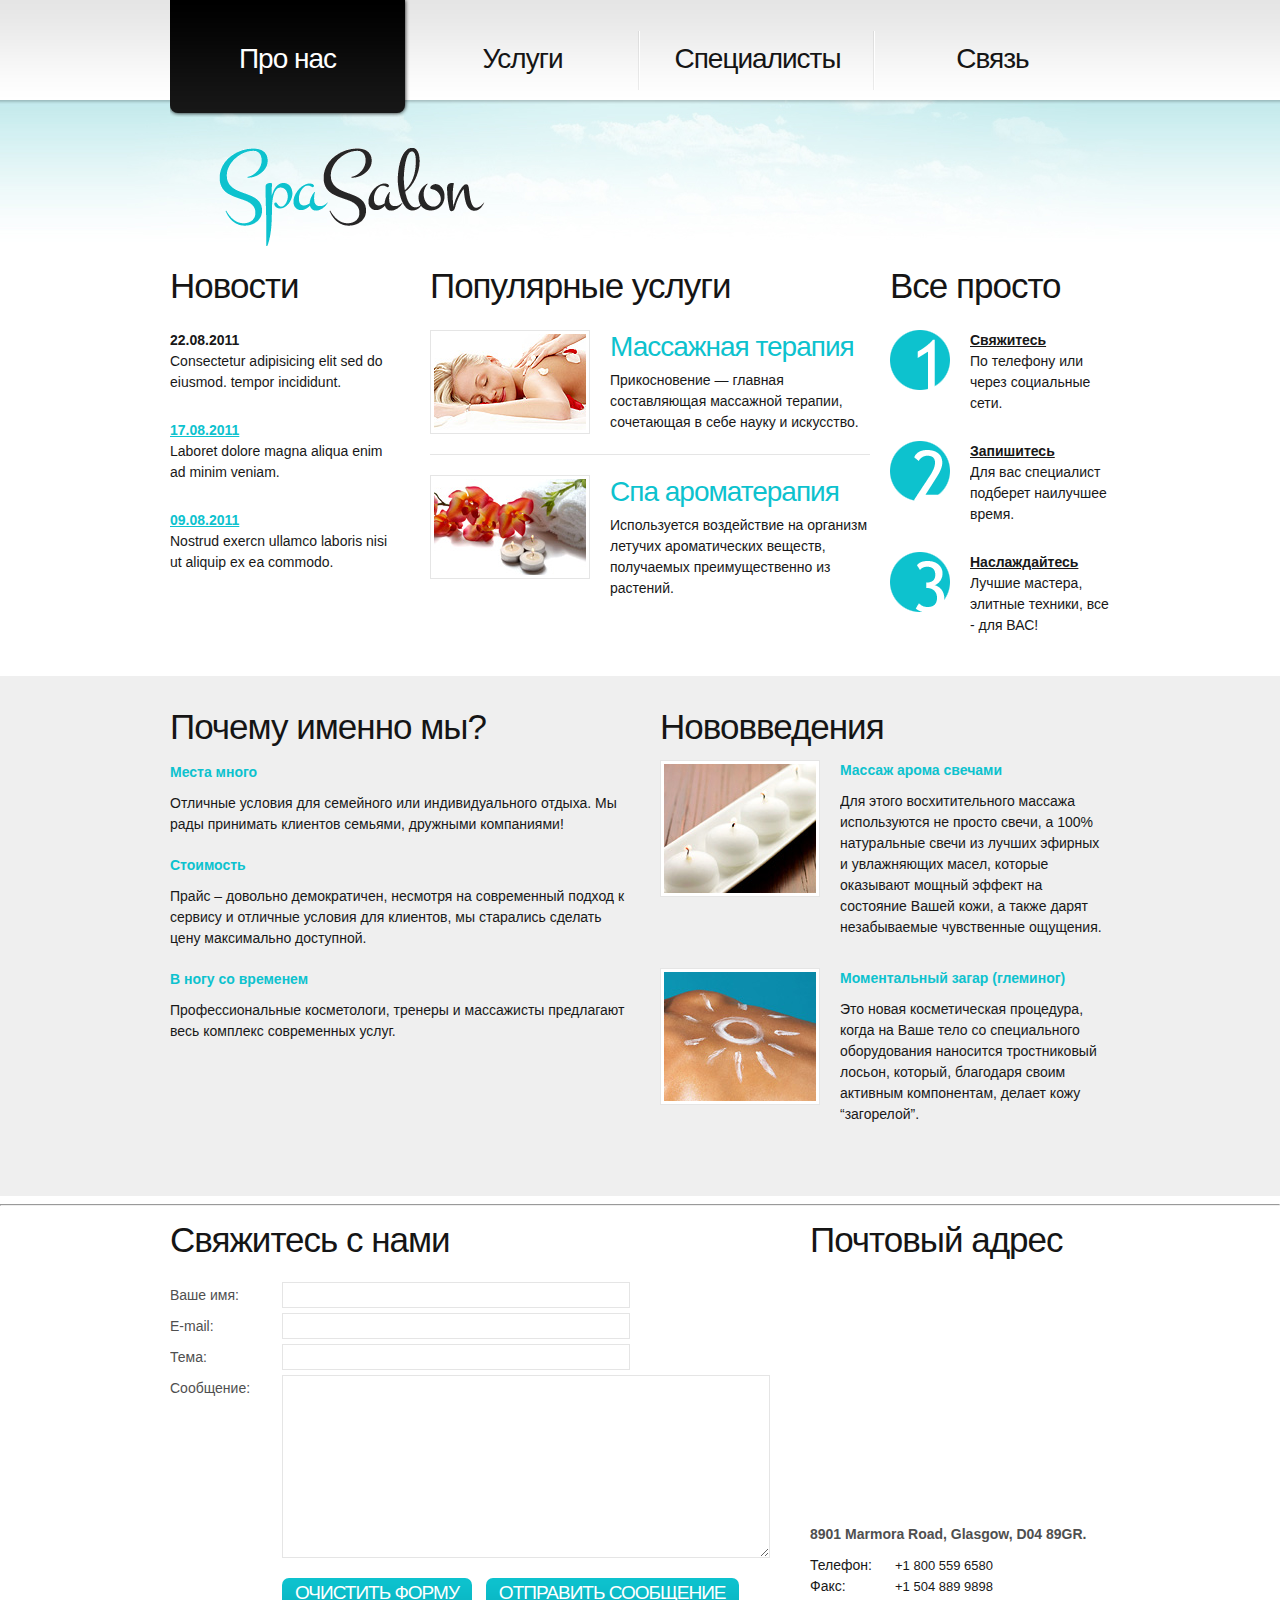
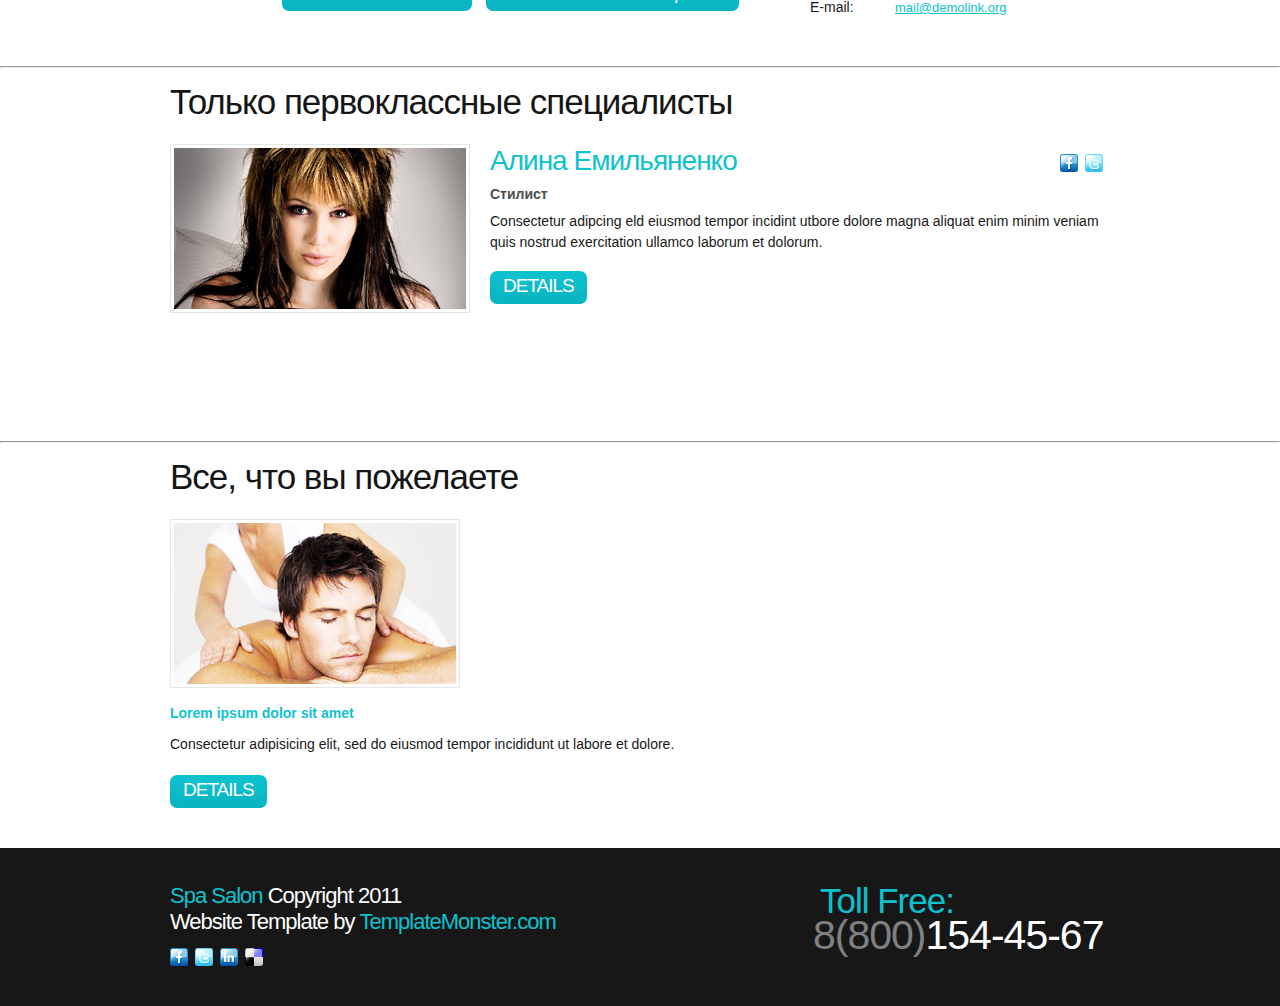
<file: Примеры/site/index.html>
<!DOCTYPE html>
<html lang="ru">

<head>
    <title></title>
    <meta charset="utf-8">
    <link rel="stylesheet" href="css/reset.css" type="text/css" media="screen">
    <link rel="stylesheet" href="css/style.css" type="text/css" media="screen">
    <link rel="stylesheet" href="css/grid.css" type="text/css" media="screen">
    <link href="https://fonts.googleapis.com/css?family=Playfair+Display" rel="stylesheet">
    <script src="js/jquery-1.6.2.min.js" type="text/javascript"></script>
    <script src="js/FF-cash.js" type="text/javascript"></script>
    <!--[if lt IE 7]>
		<div style=' clear: both; text-align:center; position: relative;'>
			<a href="http://www.microsoft.com/windows/internet-explorer/default.aspx?ocid=ie6_countdown_bannercode"><img src="http://storage.ie6countdown.com/assets/100/images/banners/warning_bar_0000_us.jpg" border="0"  alt="" /></a>
		</div>
	<![endif]-->
    <!--[if lt IE 9]>
   		<script type="text/javascript" src="js/html5.js"></script>
		<link rel="stylesheet" href="css/ie.css" type="text/css" media="screen">
	<![endif]-->
</head>

<body>
    <div id="page1" class="bg">
        <!-- header -->
        <header>
            <div class="menu-row">
                <div class="main">
                    <div class="container_12">
                        <div class="wrapper">
                            <div class="grid_12">
                                <nav class="wrapper">
                                    <ul class="menu">
                                        <li><a class="active" href="#1">Про нас</a></li>
                                        <li><a href="therapies.html">Услуги</a></li>
                                        <li><a href="staff.html">Специалисты</a></li>
                                        <li class="last-item"><a href="contacts.html">Связь</a></li>
                                    </ul>
                                </nav>
                                <h1><span>SpaSalon</span></h1>
                            </div>
                        </div>
                    </div>
                    <div class="ic">More <a href="http://www.templatemonster.com/">Website Templates</a> @ TemplateMonster.com - August29th 2011!</div>
                </div>
            </div>
        </header>

        <!-- content -->
        <section id="content">
            <div class="main">
                <div class="container_12">
                    <div class="wrapper">
                        <article class="grid_3">
                            <h3>Новости</h3>
                            <time class="tdate-1" datetime="2011-08-22">22.08.2011</time>
                            <p class="indent-bot2">Consectetur adipisicing elit sed do eiusmod. tempor incididunt.</p>
                            <time class="tdate-1" datetime="2011-08-17"><a href="#">17.08.2011</a></time>
                            <p class="indent-bot2">Laboret dolore magna aliqua enim ad minim veniam.</p>
                            <time class="tdate-1" datetime="2011-08-09"><a href="#">09.08.2011</a></time>
                            Nostrud exercn ullamco laboris nisi ut aliquip ex ea commodo.
                        </article>
                        <article class="grid_6">
                            <div class="indent-left">
                                <h3>Популярные услуги</h3>
                                <div class="wrapper border-bot indent-bot">
                                    <figure class="img-indent border">
                                        <a href="#"><img src="images/page1-img1.jpg" alt="" /></a>
                                    </figure>
                                    <div class="extra-wrap">
                                        <h4>Массажная терапия</h4> Прикосновение — главная составляющая массажной терапии, сочетающая в себе науку и искусство.
                                    </div>
                                </div>
                                <div class="wrapper">
                                    <figure class="img-indent border">
                                        <a href="#"><img src="images/page1-img2.jpg" alt="" /></a>
                                    </figure>
                                    <div class="extra-wrap">
                                        <h4>Спа ароматерапия</h4> Используется воздействие на организм летучих ароматических веществ, получаемых преимущественно из растений.
                                    </div>
                                </div>
                            </div>
                        </article>
                        <article class="grid_3">
                            <h3>Все просто</h3>
                            <div class="wrapper indent-bot2">
                                <div class="numb first">1</div>
                                <div class="extra-wrap">
                                    <strong class="text-1"><a href="staff.html">Свяжитесь</a></strong> По телефону или через социальные сети.
                                </div>
                            </div>
                            <div class="wrapper indent-bot2">
                                <div class="numb second">2</div>
                                <div class="extra-wrap">
                                    <strong class="text-1"><a href="staff.html">Запишитесь</a></strong> Для вас специалист подберет наилучшее время.
                                </div>
                            </div>
                            <div class="wrapper">
                                <div class="numb third">3</div>
                                <div class="extra-wrap">
                                    <strong class="text-1"><a href="Наслаждайтесь">Наслаждайтесь</a></strong> Лучшие мастера, элитные техники, все - для ВАС!
                                </div>
                            </div>
                        </article>
                    </div>
                </div>
            </div>
        </section>


        <!-- aside -->
        <aside>
            <div class="main">
                <div class="container_12">
                    <div class="wrapper">
                        <article class="grid_6">
                            <h3 class="p1">Почему именно мы?</h3>
                            <h6 class="prev-indent-bot"><a class="link" href="#">Места много</a></h6>
                            <p class="indent-bot">Отличные условия для семейного или индивидуального отдыха. Мы рады принимать клиентов семьями, дружными компаниями! </p>
                            <h6 class="prev-indent-bot"><a class="link" href="#">Стоимость</a></h6>
                            <p class="indent-bot"> Прайс – довольно демократичен, несмотря на современный подход к сервису и отличные условия для клиентов, мы старались сделать цену максимально доступной.</p>
                            <h6 class="prev-indent-bot"><a class="link" href="#">В ногу со временем</a></h6>
                            <p class="indent-bot">Профессиональные косметологи, тренеры и массажисты предлагают весь комплекс современных услуг.</p>

                        </article>
                        <article class="grid_6">
                            <div class="indent-left2">
                                <h3 class="prev-indent-bot2">Нововведения</h3>
                                <div class="wrapper p3">
                                    <figure class="img-indent border">
                                        <a href="#"><img src="images/page2-img2.jpg" alt="" /></a>
                                    </figure>
                                    <div class="extra-wrap">
                                        <h6 class="prev-indent-bot"><a class="link" href="#">Массаж арома свечами</a></h6>Для этого восхитительного массажа используются не просто свечи, а 100% натуральные свечи из лучших эфирных и увлажняющих масел, которые оказывают мощный эффект на состояние Вашей кожи, а также дарят незабываемые чувственные ощущения.
                                    </div>
                                </div>
                                <div class="wrapper">
                                    <figure class="img-indent border">
                                        <a href="#"><img src="images/page2-img3.jpg" alt="" /></a>
                                    </figure>
                                    <div class="extra-wrap">
                                        <h6 class="prev-indent-bot"><a class="link" href="#">Моментальный загар (глеминог)</a></h6>
                                        <p class="indent-bot">Это новая косметическая процедура, когда на Ваше тело со специального оборудования наносится тростниковый лосьон, который, благодаря своим активным компонентам, делает кожу “загорелой”.</p>

                                    </div>
                                </div>
                            </div>
                        </article>
                    </div>
                </div>
            </div>
        </aside>

        <hr>
        <section id="content">
            <div class="main">
                <div class="container_12">
                    <div class="wrapper">
                        <article class="grid_8">
                            <h3 class="p2">Свяжитесь с нами</h3>
                            <form id="contact-form" method="post" enctype="multipart/form-data">
                                <fieldset>
                                    <label><span class="text-form">Ваше имя:</span>
                                        <input name="p1" type="text" />
                                    </label>
                                    <label><span class="text-form">E-mail:</span>
                                        <input name="p2" type="text" />
                                    </label>
                                    <label><span class="text-form">Тема:</span>
                                        <input name="p3" type="text" />
                                    </label>
                                    <div class="wrapper">
                                        <div class="text-form">Сообщение:</div>
                                        <div class="extra-wrap">
                                            <textarea></textarea>
                                            <div class="clear"></div>
                                            <div class="buttons">
                                                <a class="button" href="#" onClick="document.getElementById('contact-form').reset()">Очистить форму</a>
                                                <a class="button" href="#" onClick="document.getElementById('contact-form').submit()">Отправить сообщение</a>
                                            </div>
                                        </div>
                                    </div>
                                </fieldset>
                            </form>
                        </article>
                        <article class="grid_4">
                            <h3 class="p2">Почтовый адрес</h3>
                            <figure class="indent-bot">
                                <iframe width="300" height="222" src="http://maps.google.com/maps?f=q&amp;source=s_q&amp;hl=ru&amp;geocode=&amp;q=Brooklyn,+New+York,+NY,+United+States&amp;aq=0&amp;sll=37.0625,-95.677068&amp;sspn=61.282355,146.513672&amp;ie=UTF8&amp;hq=&amp;hnear=Brooklyn,+Kings,+New+York&amp;ll=40.649974,-73.950005&amp;spn=0.01628,0.025663&amp;z=14&amp;iwloc=A&amp;output=embed"></iframe>
                            </figure>
                            <dl>
                                <dt class="prev-indent-bot color-3"><strong>8901 Marmora Road, Glasgow, D04 89GR.</strong></dt>
                                <dd><span>Телефон:</span> +1 800 559 6580</dd>
                                <dd><span>Факс:</span> +1 504 889 9898</dd>
                                <dd><span>E-mail:</span> <a href="#">mail@demolink.org</a></dd>
                            </dl>
                        </article>
                    </div>
                </div>
            </div>
        </section>

        <hr>
        <section id="content">
            <div class="main">
                <div class="container_12">
                    <div class="wrapper p4">
                        <article class="grid_12">
                            <h3 class="p2">Только первоклассные специалисты</h3>
                            <div class="wrapper p4">
                                <figure class="img-indent border"><img src="images/page4-img1.jpg" alt="" /></figure>
                                <div class="extra-wrap">
                                    <div class="wrapper">
                                        <h4 class="fleft">Алина Емильяненко</h4>
                                        <ul class="list-services fright indent-top">
                                            <li>
                                                <a href="#"></a>
                                            </li>
                                            <li>
                                                <a class="item-2" href="#"></a>
                                            </li>
                                        </ul>
                                    </div>
                                    <strong class="text-1 color-3 prev-indent-bot2">Стилист</strong>
                                    <p>Consectetur adipcing eld eiusmod tempor incidint utbore dolore magna aliquat enim minim veniam quis nostrud exercitation ullamco laborum et dolorum.</p>
                                    <a class="button" href="#">Details</a>
                                </div>
                            </div>

                        </article>
                    </div>
                </div>
            </div>
        </section>
        <hr>
        <section id="content">
            <div class="main">
                <div class="container_12">
                    <div class="wrapper">
                        <article class="grid_12">
                            <h3 class="p2">Все, что вы пожелаете</h3>

                            <div class="wrapper p2">
                                <figure class="border fleft"><img src="images/page3-img1.jpg" alt="" /></figure>
                            </div>
                            <h6 class="prev-indent-bot"><a class="link" href="#">Lorem ipsum dolor sit amet</a></h6>
                            <p class="indent-bot">Consectetur adipisicing elit, sed do eiusmod tempor incididunt ut labore et dolore.</p>
                            <a class="button" href="#">Details</a>


                        </article>
                    </div>
                </div>
            </div>
        </section>
    </div>
    <!-- footer -->
    <footer>
        <div class="main">
            <div class="container_12">
                <div class="wrapper">
                    <div class="grid_8">
                        <div class="footer-text">
                            <b><strong>Spa Salon</strong> Copyright 2011</b> Website Template by <a target="_blank" href="http://www.templatemonster.com/">TemplateMonster.com</a>
                        </div>
                        <ul class="list-services">
                            <li>
                                <a class="item-1" href="#"></a>
                            </li>
                            <li>
                                <a class="item-2" href="#"></a>
                            </li>
                            <li>
                                <a class="item-3" href="#"></a>
                            </li>
                            <li>
                                <a class="item-4" href="#"></a>
                            </li>
                        </ul>
                    </div>
                    <div class="grid_4">
                        <div class="support-phone">
                            <strong>Toll Free:</strong>
                            <b>8(800)</b>154-45-67
                        </div>
                    </div>
                </div>
            </div>
        </div>
    </footer>

</body>

</html>
</file>
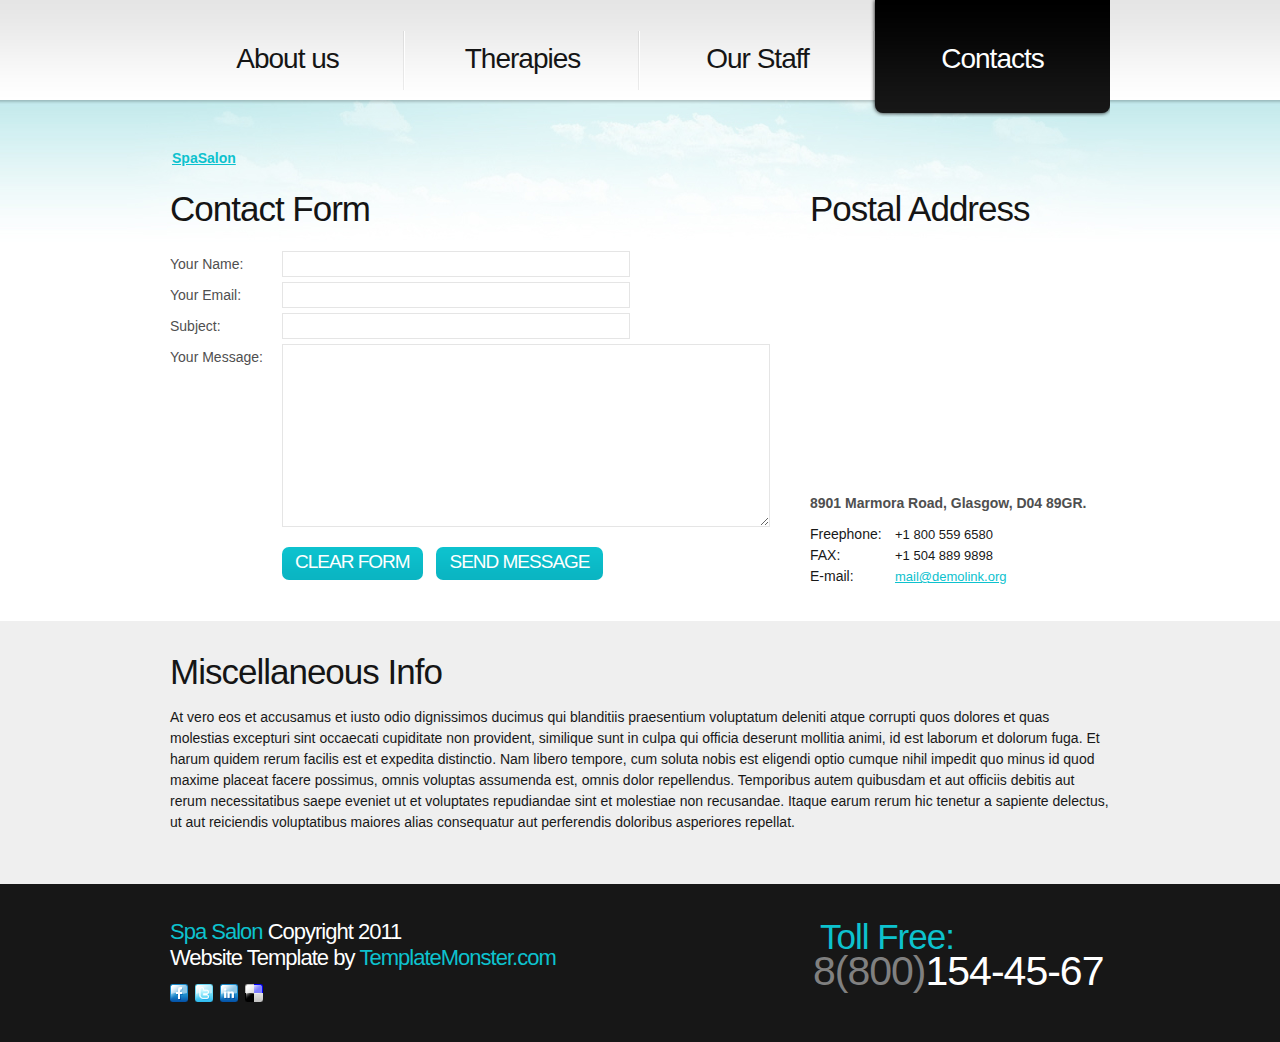
<file: Примеры/site/contacts.html>
<!DOCTYPE html>
<html lang="en">

<head>
    <title></title>
    <meta charset="utf-8">
    <link rel="stylesheet" href="css/reset.css" type="text/css" media="screen">
    <link rel="stylesheet" href="css/style.css" type="text/css" media="screen">
    <link rel="stylesheet" href="css/grid.css" type="text/css" media="screen">
    <script src="js/jquery-1.6.2.min.js" type="text/javascript"></script>
    <script src="js/cufon-yui.js" type="text/javascript"></script>
    <script src="js/cufon-replace.js" type="text/javascript"></script>
    <script src="js/Vegur_300.font.js" type="text/javascript"></script>
    <script src="js/Vegur_400.font.js" type="text/javascript"></script>
    <script src="js/FF-cash.js" type="text/javascript"></script>
    <!--[if lt IE 7]>
		<div style=' clear: both; text-align:center; position: relative;'>
			<a href="http://www.microsoft.com/windows/internet-explorer/default.aspx?ocid=ie6_countdown_bannercode"><img src="http://storage.ie6countdown.com/assets/100/images/banners/warning_bar_0000_us.jpg" border="0"  alt="" /></a>
		</div>
	<![endif]-->
    <!--[if lt IE 9]>
   		<script type="text/javascript" src="js/html5.js"></script>
		<link rel="stylesheet" href="css/ie.css" type="text/css" media="screen">
	<![endif]-->
</head>

<body id="page5">
    <div class="bg">
        <!-- header -->
        <header>
            <div class="menu-row">
                <div class="main">
                    <div class="container_12">
                        <div class="wrapper">
                            <div class="grid_12">
                                <nav class="wrapper">
                                    <ul class="menu">
                                        <li><a href="index.html">About us</a></li>
                                        <li><a href="therapies.html">Therapies</a></li>
                                        <li><a href="staff.html">Our Staff</a></li>
                                        <li class="last-item"><a class="active" href="contacts.html">Contacts</a></li>
                                    </ul>
                                </nav>
                                <h1><a href="index.html">SpaSalon</a></h1>
                            </div>
                        </div>
                    </div>
                    <div class="ic">More <a href="http://www.templatemonster.com/">Website Templates</a> @ TemplateMonster.com - August29th 2011!</div>
                </div>
            </div>
        </header>

        <!-- content -->
<section id="content">
    <div class="main">
        <div class="container_12">
            <div class="wrapper">
                <article class="grid_8">
                    <h3 class="p2">Contact Form</h3>
                    <form id="contact-form" method="post" enctype="multipart/form-data">
                        <fieldset>
                            <label><span class="text-form">Your Name:</span>
                                <input name="p1" type="text" />
                            </label>
                            <label><span class="text-form">Your Email:</span>
                                <input name="p2" type="text" />
                            </label>
                            <label><span class="text-form">Subject:</span>
                                <input name="p3" type="text" />
                            </label>
                            <div class="wrapper">
                                <div class="text-form">Your Message:</div>
                                <div class="extra-wrap">
                                    <textarea></textarea>
                                    <div class="clear"></div>
                                    <div class="buttons">
                                        <a class="button" href="#" onClick="document.getElementById('contact-form').reset()">Clear form</a>
                                        <a class="button" href="#" onClick="document.getElementById('contact-form').submit()">Send message</a>
                                    </div>
                                </div>
                            </div>
                        </fieldset>
                    </form>
                </article>
                <article class="grid_4">
                    <h3 class="p2">Postal Address</h3>
                    <figure class="indent-bot">
                        <iframe width="300" height="222" src="http://maps.google.com/maps?f=q&amp;source=s_q&amp;hl=en&amp;geocode=&amp;q=Brooklyn,+New+York,+NY,+United+States&amp;aq=0&amp;sll=37.0625,-95.677068&amp;sspn=61.282355,146.513672&amp;ie=UTF8&amp;hq=&amp;hnear=Brooklyn,+Kings,+New+York&amp;ll=40.649974,-73.950005&amp;spn=0.01628,0.025663&amp;z=14&amp;iwloc=A&amp;output=embed"></iframe>
                    </figure>
                    <dl>
                        <dt class="prev-indent-bot color-3"><strong>8901 Marmora Road, Glasgow, D04 89GR.</strong></dt>
                        <dd><span>Freephone:</span> +1 800 559 6580</dd>
                        <dd><span>FAX:</span> +1 504 889 9898</dd>
                        <dd><span>E-mail:</span> <a href="#">mail@demolink.org</a></dd>
                    </dl>
                </article>
            </div>
        </div>
    </div>
</section>
</div>

    <!-- aside -->
    <aside>
        <div class="main">
            <div class="container_12">
                <div class="wrapper">
                    <article class="grid_12">
                        <h3 class="p1">Miscellaneous Info</h3> At vero eos et accusamus et iusto odio dignissimos ducimus qui blanditiis praesentium voluptatum deleniti atque corrupti quos dolores et quas molestias excepturi sint occaecati cupiditate non provident, similique sunt in culpa qui officia deserunt mollitia animi, id est laborum et dolorum fuga. Et harum quidem rerum facilis est et expedita distinctio. Nam libero tempore, cum soluta nobis est eligendi optio cumque nihil impedit quo minus id quod maxime placeat facere possimus, omnis voluptas assumenda est, omnis dolor repellendus. Temporibus autem quibusdam et aut officiis debitis aut rerum necessitatibus saepe eveniet ut et voluptates repudiandae sint et molestiae non recusandae. Itaque earum rerum hic tenetur a sapiente delectus, ut aut reiciendis voluptatibus maiores alias consequatur aut perferendis doloribus asperiores repellat.
                    </article>
                </div>
            </div>
        </div>
    </aside>

    <!-- footer -->
    <footer>
        <div class="main">
            <div class="container_12">
                <div class="wrapper">
                    <div class="grid_8">
                        <div class="footer-text">
                            <b><strong>Spa Salon</strong> Copyright 2011</b> Website Template by <a target="_blank" href="http://www.templatemonster.com/">TemplateMonster.com</a>
                        </div>
                        <ul class="list-services">
                            <li>
                                <a class="item-1" href="#"></a>
                            </li>
                            <li>
                                <a class="item-2" href="#"></a>
                            </li>
                            <li>
                                <a class="item-3" href="#"></a>
                            </li>
                            <li>
                                <a class="item-4" href="#"></a>
                            </li>
                        </ul>
                    </div>
                    <div class="grid_4">
                        <div class="support-phone">
                            <strong>Toll Free:</strong>
                            <b>8(800)</b>154-45-67
                        </div>
                    </div>
                </div>
            </div>
        </div>
    </footer>
    <script type="text/javascript">
        Cufon.now();
    </script>
    <!--coded by cheh-->
</body>

</html>
</file>
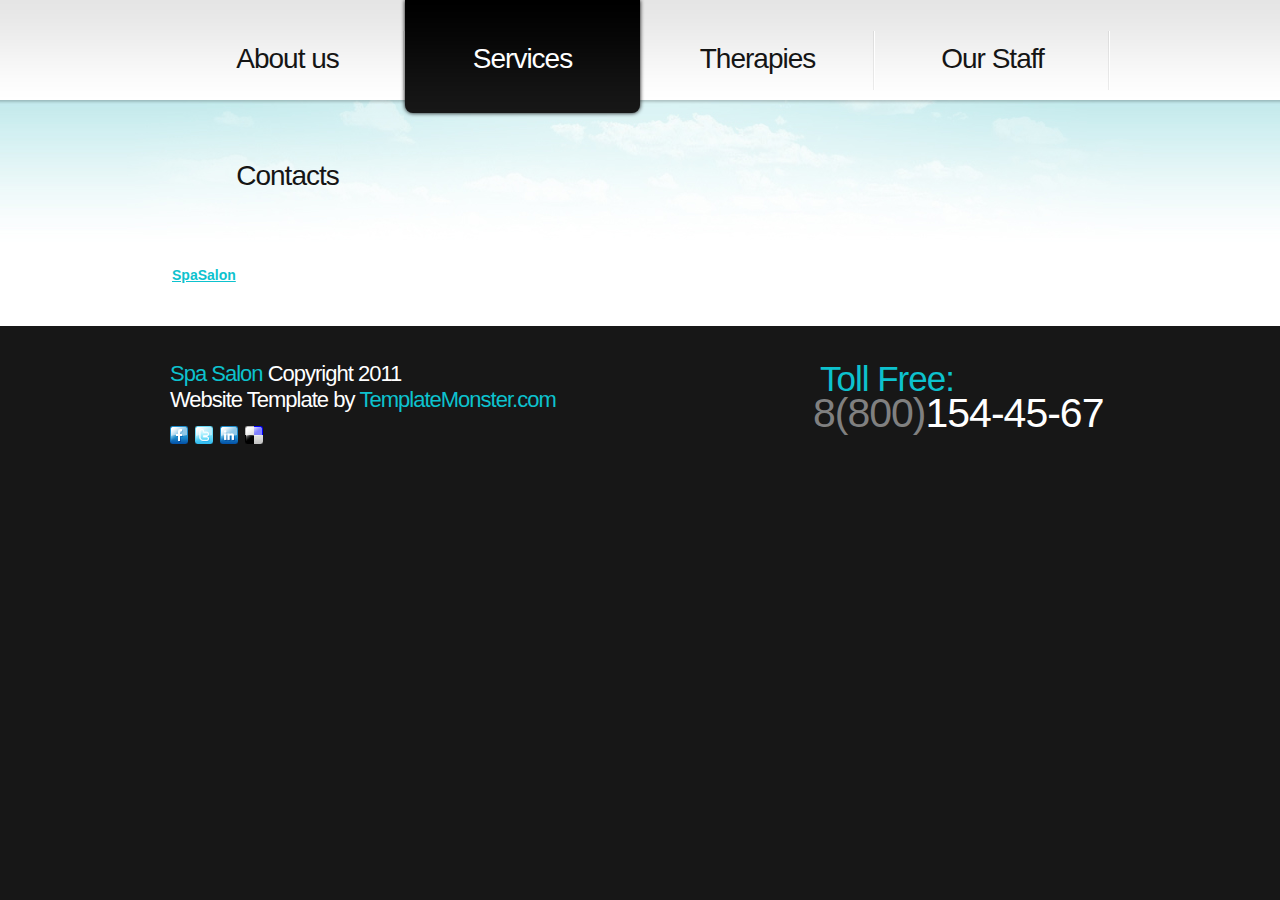
<file: Примеры/site/services.html>
<!DOCTYPE html>
<html lang="en">
<head>
	<title></title>
	<meta charset="utf-8">
	<link rel="stylesheet" href="css/reset.css" type="text/css" media="screen">
	<link rel="stylesheet" href="css/style.css" type="text/css" media="screen">
	<link rel="stylesheet" href="css/grid.css" type="text/css" media="screen">   
	<script src="js/jquery-1.6.2.min.js" type="text/javascript"></script>
	<script src="js/cufon-yui.js" type="text/javascript"></script>
	<script src="js/cufon-replace.js" type="text/javascript"></script>
	<script src="js/Vegur_300.font.js" type="text/javascript"></script>
	<script src="js/Vegur_400.font.js" type="text/javascript"></script> 
	<script src="js/FF-cash.js" type="text/javascript"></script>	  
	<!--[if lt IE 7]>
		<div style=' clear: both; text-align:center; position: relative;'>
			<a href="http://www.microsoft.com/windows/internet-explorer/default.aspx?ocid=ie6_countdown_bannercode"><img src="http://storage.ie6countdown.com/assets/100/images/banners/warning_bar_0000_us.jpg" border="0"  alt="" /></a>
		</div>
	<![endif]-->
	<!--[if lt IE 9]>
   		<script type="text/javascript" src="js/html5.js"></script>
		<link rel="stylesheet" href="css/ie.css" type="text/css" media="screen">
	<![endif]-->
</head>
<body id="page2">
	<div class="bg">
<!-- header -->
		<header>
			<div class="menu-row">
				<div class="main">
					<div class="container_12">
						<div class="wrapper">
							<div class="grid_12">
								<nav class="wrapper">
									<ul class="menu">
										<li><a href="index.html">About us</a></li>
										<li><a class="active" href="services.html">Services</a></li>
										<li><a href="therapies.html">Therapies</a></li>
										<li><a href="staff.html">Our Staff</a></li>
										<li class="last-item"><a href="contacts.html">Contacts</a></li>
									</ul>
								</nav>
								<h1><a href="index.html">SpaSalon</a></h1>
							</div>
						</div>
					</div>
					<div class="ic">More <a href="http://www.templatemonster.com/">Website Templates</a> @ TemplateMonster.com - August29th 2011!</div>
				</div>
			</div>
		</header>
		
<!-- content -->
		<section id="content">
			<div class="main">
				
			</div>
		</section>
	</div>
	

	
<!-- footer -->
	<footer>
		<div class="main">
			<div class="container_12">
				<div class="wrapper">
					<div class="grid_8">
						<div class="footer-text">
							<b><strong>Spa Salon</strong> Copyright 2011</b> Website Template by <a target="_blank" href="http://www.templatemonster.com/">TemplateMonster.com</a>
						</div>
						<ul class="list-services">
							<li><a class="item-1" href="#"></a></li>
							<li><a class="item-2" href="#"></a></li>
							<li><a class="item-3" href="#"></a></li>
							<li><a class="item-4" href="#"></a></li>
						</ul>
					</div>
					<div class="grid_4">
						<div class="support-phone">
							<strong>Toll Free:</strong>
							<b>8(800)</b>154-45-67
						</div>
					</div>
				</div>
			</div>
		</div>
	</footer>
	<script type="text/javascript"> Cufon.now(); </script>
</body>
</html>
</file>
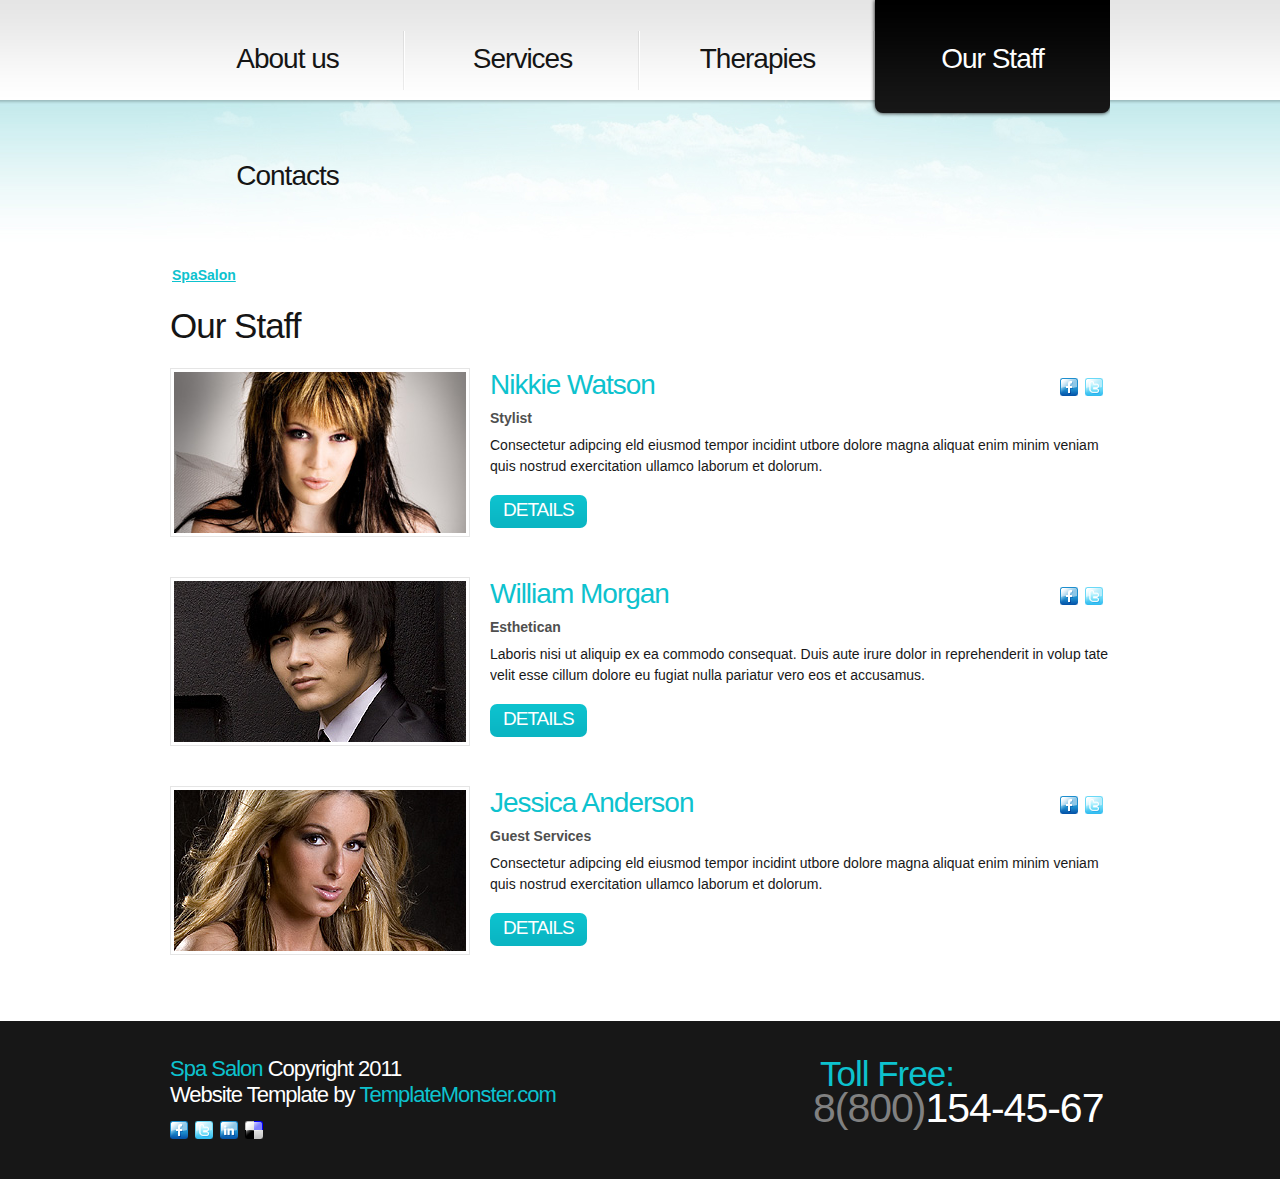
<file: Примеры/site/staff.html>
<!DOCTYPE html>
<html lang="en">
<head>
	<title></title>
	<meta charset="utf-8">
	<link rel="stylesheet" href="css/reset.css" type="text/css" media="screen">
	<link rel="stylesheet" href="css/style.css" type="text/css" media="screen">
	<link rel="stylesheet" href="css/grid.css" type="text/css" media="screen">   
	<script src="js/jquery-1.6.2.min.js" type="text/javascript"></script>
	<script src="js/cufon-yui.js" type="text/javascript"></script>
	<script src="js/cufon-replace.js" type="text/javascript"></script>
	<script src="js/Vegur_300.font.js" type="text/javascript"></script>
	<script src="js/Vegur_400.font.js" type="text/javascript"></script> 
	<script src="js/FF-cash.js" type="text/javascript"></script>	  
	<!--[if lt IE 7]>
		<div style=' clear: both; text-align:center; position: relative;'>
			<a href="http://www.microsoft.com/windows/internet-explorer/default.aspx?ocid=ie6_countdown_bannercode"><img src="http://storage.ie6countdown.com/assets/100/images/banners/warning_bar_0000_us.jpg" border="0"  alt="" /></a>
		</div>
	<![endif]-->
	<!--[if lt IE 9]>
   		<script type="text/javascript" src="js/html5.js"></script>
		<link rel="stylesheet" href="css/ie.css" type="text/css" media="screen">
	<![endif]-->
</head>
<body id="page4">
	<div class="bg">
<!-- header -->
		<header>
			<div class="menu-row">
				<div class="main">
					<div class="container_12">
						<div class="wrapper">
							<div class="grid_12">
								<nav class="wrapper">
									<ul class="menu">
										<li><a href="index.html">About us</a></li>
										<li><a href="services.html">Services</a></li>
										<li><a href="therapies.html">Therapies</a></li>
										<li><a class="active" href="staff.html">Our Staff</a></li>
										<li class="last-item"><a href="contacts.html">Contacts</a></li>
									</ul>
								</nav>
								<h1><a href="index.html">SpaSalon</a></h1>
							</div>
						</div>
					</div>
					<div class="ic">More <a href="http://www.templatemonster.com/">Website Templates</a> @ TemplateMonster.com - August29th 2011!</div>
				</div>
			</div>
		</header>
		
<!-- content -->
		<section id="content">
			<div class="main">
				<div class="container_12">
					<div class="wrapper p4">
						<article class="grid_12">
							<h3 class="p2">Our Staff</h3>
							<div class="wrapper p4">
								<figure class="img-indent border"><img src="images/page4-img1.jpg" alt="" /></figure>
								<div class="extra-wrap">
									<div class="wrapper">
										<h4 class="fleft">Nikkie Watson</h4>
										<ul class="list-services fright indent-top">
											<li><a href="#"></a></li>
											<li><a class="item-2" href="#"></a></li>
										</ul>
									</div>
									<strong class="text-1 color-3 prev-indent-bot2">Stylist</strong>
									<p>Consectetur adipcing eld eiusmod tempor incidint utbore dolore magna aliquat enim minim veniam quis nostrud exercitation ullamco laborum et dolorum.</p>
									<a class="button" href="#">Details</a>
								</div>
							</div>
							<div class="wrapper p4">
								<figure class="img-indent border"><img src="images/page4-img2.jpg" alt="" /></figure>
								<div class="extra-wrap">
									<div class="wrapper">
										<h4 class="fleft">William Morgan</h4>
										<ul class="list-services fright indent-top">
											<li><a href="#"></a></li>
											<li><a class="item-2" href="#"></a></li>
										</ul>
									</div>
									<strong class="text-1 color-3 prev-indent-bot2">Esthetican</strong>
									<p>Laboris nisi ut aliquip ex ea commodo consequat. Duis aute irure dolor in reprehenderit in volup tate velit esse cillum dolore eu fugiat nulla pariatur vero eos et accusamus.</p>
									<a class="button" href="#">Details</a>
								</div>
							</div>
							<div class="wrapper">
								<figure class="img-indent border"><img src="images/page4-img3.jpg" alt="" /></figure>
								<div class="extra-wrap">
									<div class="wrapper">
										<h4 class="fleft">Jessica Anderson</h4>
										<ul class="list-services fright indent-top">
											<li><a href="#"></a></li>
											<li><a class="item-2" href="#"></a></li>
										</ul>
									</div>
									<strong class="text-1 color-3 prev-indent-bot2">Guest Services</strong>
									<p>Consectetur adipcing eld eiusmod tempor incidint utbore dolore magna aliquat enim minim veniam quis nostrud exercitation ullamco laborum et dolorum.</p>
									<a class="button" href="#">Details</a>
								</div>
							</div>
						</article>
					</div>
				</div>
			</div>
		</section>
	</div>
	
<!-- footer -->
	<footer>
		<div class="main">
			<div class="container_12">
				<div class="wrapper">
					<div class="grid_8">
						<div class="footer-text">
							<b><strong>Spa Salon</strong> Copyright 2011</b> Website Template by <a target="_blank" href="http://www.templatemonster.com/">TemplateMonster.com</a>
						</div>
						<ul class="list-services">
							<li><a class="item-1" href="#"></a></li>
							<li><a class="item-2" href="#"></a></li>
							<li><a class="item-3" href="#"></a></li>
							<li><a class="item-4" href="#"></a></li>
						</ul>
					</div>
					<div class="grid_4">
						<div class="support-phone">
							<strong>Toll Free:</strong>
							<b>8(800)</b>154-45-67
						</div>
					</div>
				</div>
			</div>
		</div>
	</footer>
	<script type="text/javascript"> Cufon.now(); </script>
</body>
</html>
</file>
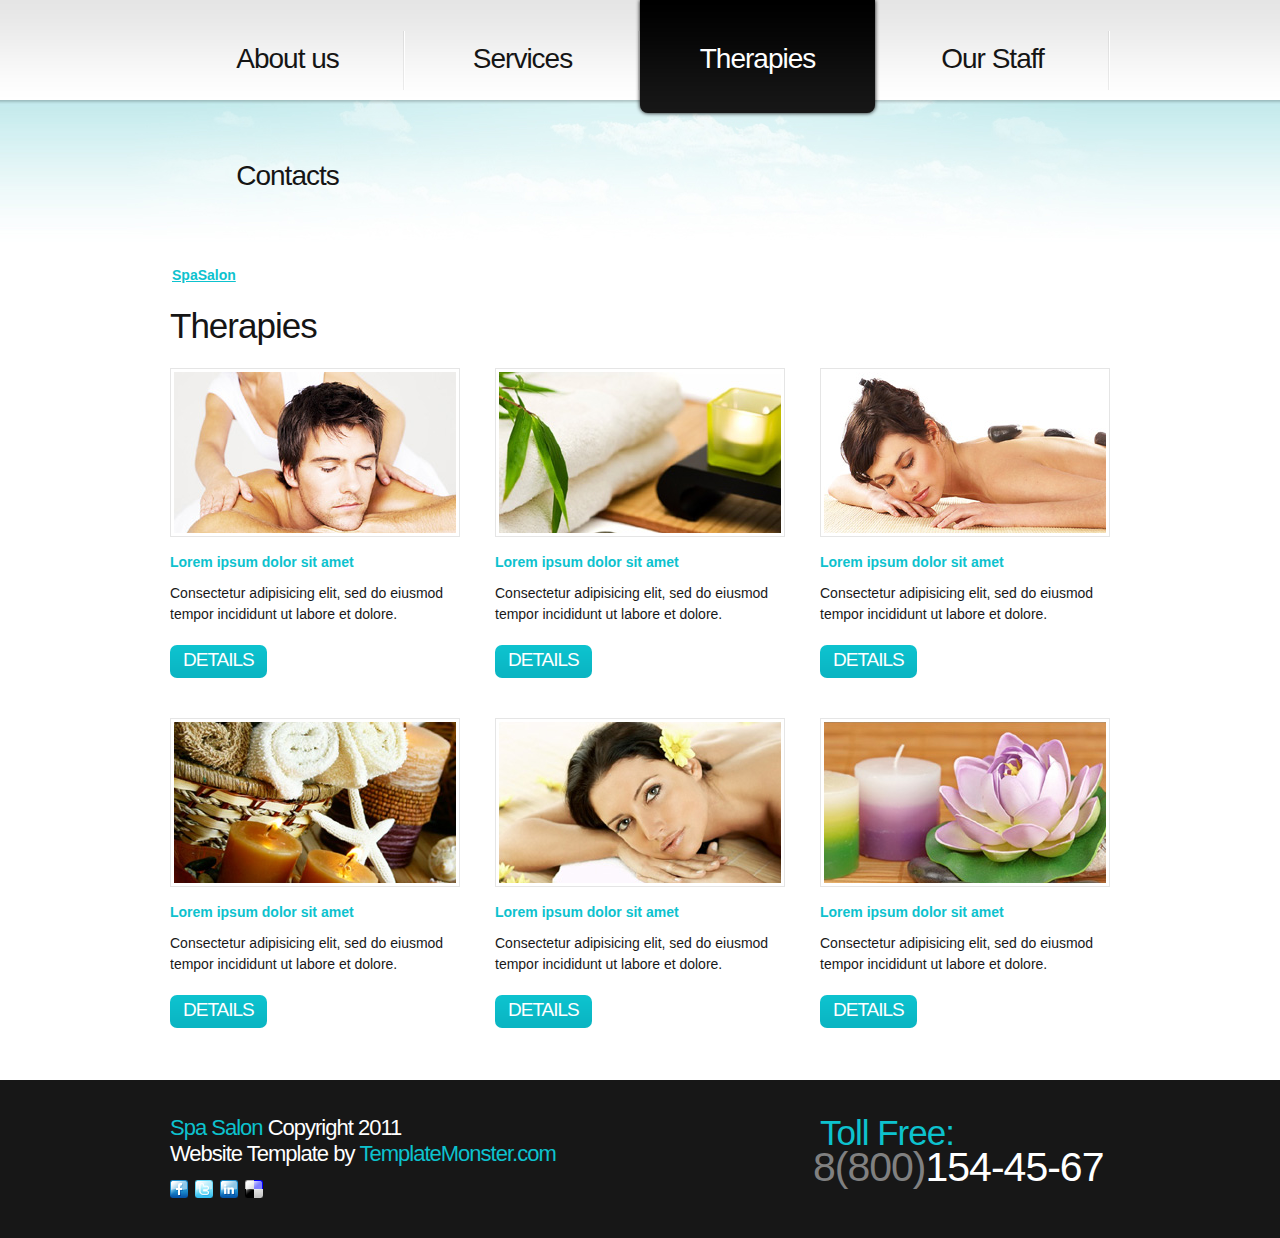
<file: Примеры/site/therapies.html>
<!DOCTYPE html>
<html lang="en">
<head>
	<title></title>
	<meta charset="utf-8">
	<link rel="stylesheet" href="css/reset.css" type="text/css" media="screen">
	<link rel="stylesheet" href="css/style.css" type="text/css" media="screen">
	<link rel="stylesheet" href="css/grid.css" type="text/css" media="screen">   
	<script src="js/jquery-1.6.2.min.js" type="text/javascript"></script>
	<script src="js/cufon-yui.js" type="text/javascript"></script>
	<script src="js/cufon-replace.js" type="text/javascript"></script>
	<script src="js/Vegur_300.font.js" type="text/javascript"></script>
	<script src="js/Vegur_400.font.js" type="text/javascript"></script> 
	<script src="js/FF-cash.js" type="text/javascript"></script>	  
	<!--[if lt IE 7]>
		<div style=' clear: both; text-align:center; position: relative;'>
			<a href="http://www.microsoft.com/windows/internet-explorer/default.aspx?ocid=ie6_countdown_bannercode"><img src="http://storage.ie6countdown.com/assets/100/images/banners/warning_bar_0000_us.jpg" border="0"  alt="" /></a>
		</div>
	<![endif]-->
	<!--[if lt IE 9]>
   		<script type="text/javascript" src="js/html5.js"></script>
		<link rel="stylesheet" href="css/ie.css" type="text/css" media="screen">
	<![endif]-->
</head>
<body id="page3">
	<div class="bg">
<!-- header -->
		<header>
			<div class="menu-row">
				<div class="main">
					<div class="container_12">
						<div class="wrapper">
							<div class="grid_12">
								<nav class="wrapper">
									<ul class="menu">
										<li><a href="index.html">About us</a></li>
										<li><a href="services.html">Services</a></li>
										<li><a class="active" href="therapies.html">Therapies</a></li>
										<li><a href="staff.html">Our Staff</a></li>
										<li class="last-item"><a href="contacts.html">Contacts</a></li>
									</ul>
								</nav>
								<h1><a href="index.html">SpaSalon</a></h1>
							</div>
						</div>
					</div>
					<div class="ic">More <a href="http://www.templatemonster.com/">Website Templates</a> @ TemplateMonster.com - August29th 2011!</div>
				</div>
			</div>
		</header>
		
<!-- content -->
		<section id="content">
			<div class="main">
				<div class="container_12">
					<div class="wrapper">
						<article class="grid_12">
							<h3 class="p2">Therapies</h3>
							<div class="wrapper p4">
								<div class="grid_4 alpha">
									<div class="wrapper p2">
										<figure class="border fleft"><img src="images/page3-img1.jpg" alt="" /></figure>
									</div>
									<h6 class="prev-indent-bot"><a class="link" href="#">Lorem ipsum dolor sit amet</a></h6>
									<p class="indent-bot">Consectetur adipisicing elit, sed do eiusmod tempor incididunt ut labore et dolore.</p>
									<a class="button" href="#">Details</a>
								</div>
								<div class="grid_4">
									<div class="indent-left3">
										<div class="wrapper p2">
											<figure class="border fleft"><img src="images/page3-img2.jpg" alt="" /></figure>
										</div>
										<h6 class="prev-indent-bot"><a class="link" href="#">Lorem ipsum dolor sit amet</a></h6>
										<p class="indent-bot">Consectetur adipisicing elit, sed do eiusmod tempor incididunt ut labore et dolore.</p>
										<a class="button" href="#">Details</a>
									</div>
								</div>
								<div class="grid_4 omega">
									<div class="indent-left2">
										<div class="wrapper p2">
											<figure class="border fleft"><img src="images/page3-img3.jpg" alt="" /></figure>
										</div>
										<h6 class="prev-indent-bot"><a class="link" href="#">Lorem ipsum dolor sit amet</a></h6>
										<p class="indent-bot">Consectetur adipisicing elit, sed do eiusmod tempor incididunt ut labore et dolore.</p>
										<a class="button" href="#">Details</a>
									</div>
								</div>
							</div>
							<div class="wrapper">
								<div class="grid_4 alpha">
									<div class="wrapper p2">
										<figure class="border fleft"><img src="images/page3-img4.jpg" alt="" /></figure>
									</div>
									<h6 class="prev-indent-bot"><a class="link" href="#">Lorem ipsum dolor sit amet</a></h6>
									<p class="indent-bot">Consectetur adipisicing elit, sed do eiusmod tempor incididunt ut labore et dolore.</p>
									<a class="button" href="#">Details</a>
								</div>
								<div class="grid_4">
									<div class="indent-left3">
										<div class="wrapper p2">
											<figure class="border fleft"><img src="images/page3-img5.jpg" alt="" /></figure>
										</div>
										<h6 class="prev-indent-bot"><a class="link" href="#">Lorem ipsum dolor sit amet</a></h6>
										<p class="indent-bot">Consectetur adipisicing elit, sed do eiusmod tempor incididunt ut labore et dolore.</p>
										<a class="button" href="#">Details</a>
									</div>
								</div>
								<div class="grid_4 omega">
									<div class="indent-left2">
										<div class="wrapper p2">
											<figure class="border fleft"><img src="images/page3-img6.jpg" alt="" /></figure>
										</div>
										<h6 class="prev-indent-bot"><a class="link" href="#">Lorem ipsum dolor sit amet</a></h6>
										<p class="indent-bot">Consectetur adipisicing elit, sed do eiusmod tempor incididunt ut labore et dolore.</p>
										<a class="button" href="#">Details</a>
									</div>
								</div>
							</div>
						</article>
					</div>
				</div>
			</div>
		</section>
	</div>
	
<!-- footer -->
	<footer>
		<div class="main">
			<div class="container_12">
				<div class="wrapper">
					<div class="grid_8">
						<div class="footer-text">
							<b><strong>Spa Salon</strong> Copyright 2011</b> Website Template by <a target="_blank" href="http://www.templatemonster.com/">TemplateMonster.com</a>
						</div>
						<ul class="list-services">
							<li><a class="item-1" href="#"></a></li>
							<li><a class="item-2" href="#"></a></li>
							<li><a class="item-3" href="#"></a></li>
							<li><a class="item-4" href="#"></a></li>
						</ul>
					</div>
					<div class="grid_4">
						<div class="support-phone">
							<strong>Toll Free:</strong>
							<b>8(800)</b>154-45-67
						</div>
					</div>
				</div>
			</div>
		</div>
	</footer>
	<script type="text/javascript"> Cufon.now(); </script>
</body>
</html>
</file>
<file: Примеры/site/css/style.css>
/* Getting the new tags to behave */
article, aside, audio, canvas, command, datalist, details, embed, figcaption, figure, footer, header, hgroup, keygen, meter, nav, output, progress, section, source, video {display:block}
mark, rp, rt, ruby, summary, time {display:inline}
/* Global properties */
html {width:100%}
body {font-family:Arial, Helvetica, sans-serif;font-size:100%;color:#181818;min-width:960px;background:#171717}
.ic, .ic a {border:0;float:right;background:#fff;color:#f00;width:50%;line-height:10px;font-size:10px;margin:-220% 0 0 0;overflow:hidden;padding:0}
.bg {width:100%;background:url(../images/bg.jpg) center top no-repeat #fff}
.main {width:1000px;padding:0;margin:0 auto;font-size:0.875em;line-height:1.5em}
a {color:#0dc2ce;outline:none}
a:hover {text-decoration:none}
.wrapper {width:100%;overflow:hidden;position:relative}
.extra-wrap {overflow:hidden}
p {margin-bottom:18px}
.p1 {margin-bottom:8px}
.p2 {margin-bottom:15px}
.p3 {margin-bottom:30px}
.p4 {margin-bottom:40px}
.p5 {margin-bottom:50px}
.fleft {float:left}
.fright {float:right}
.alignright {text-align:right}
.aligncenter {text-align:center}
.color-1 {color:#fff}
.color-2 {color:#000}
.color-3 {color:#4f4f4f}
.border {padding:3px;border:1px solid #e5e5e5;background:#fff}
/*boxes*/
.margin-bot {margin-bottom:35px}
.indent-top {padding-top:10px}
.indent-left {padding-left:20px}
.indent-left2 {padding-left:10px}
.indent-left3 {padding-left:5px}
.indent-bot {margin-bottom:20px}
.indent-bot2 {margin-bottom:27px}
.indent-bot3 {margin-bottom:45px}
.img-indent-bot {margin-bottom:25px}
.img-indent {float:left;margin:0 20px 0px 0}
.prev-indent-bot {margin-bottom:10px}
.prev-indent-bot2 {margin-bottom:6px}
.buttons a:hover {cursor:pointer}
.menu li a, .list-1 li a, .list-2 li a, .link, .button, .logo {text-decoration:none}
/*header*/
header {width:100%;padding-bottom:44px;margin-bottom:-30px}
	.home header {min-height:600px;background:url(../images/header-bg.jpg) center top no-repeat}
/* menu */
.menu-row {width:100%;background:url(../images/menu-tail.png) center top repeat-x}
.menu {padding:0;width:100%}
.menu li {float:left;position:relative;background:url(../images/menu-spacer.gif) right 31px no-repeat}
	.menu li.last-item {background:none}
.menu li a {display:block;width:235px;font-size:28px;line-height:2em;font-weight:400;padding:31px 0 26px 0;margin:0 0 4px 0;color:#151515;background:url(../images/menu-active-tail.png) left -120px repeat-x;text-align:center;letter-spacing:-1px;border-radius:0 0 8px 8px;-moz-border-radius:0 0 8px 8px;-webkit-border-radius:0 0 8px 8px}
.menu li a.active, .menu li a:hover {color:#fff;background-position:left top;background-color: #171717;box-shadow: 0px 0px 4px rgba(0,0,0,0.20);-moz-box-shadow: 0px 0px 4px rgba(0,0,0,0.8);-webkit-box-shadow: 0px 0px 4px rgba(0,0,0,9)}
.menu li.active, .menu li:hover {}
h1 {padding:31px 0 0 2px;position:relative}
	#page1 h1 {padding:31px 0 0 49px}
h1 span {display:block;width:266px;height:98px;text-indent:-5000px;background:url(../images/logo.png) 0 0 no-repeat}
/*content*/
#content {width:100%;padding:0 0 26px 0}
	#page1 #content {padding:0 0 40px 0}
	#page5 #content {padding:0 0 34px 0}
	#page3 #content {padding:0 0 52px 0}
h2 {font-size:41px;line-height:1.219em;margin:0 0 18px 0;color:#151515;font-weight:300;letter-spacing:-1px}
h3 {font-size:35px;line-height:1.514em;margin:0 0 17px 0;color:#151515;font-weight:300;letter-spacing:-1px}
h4 {font-size:28px;line-height:1.214em;margin:0 0 6px 0;color:#0dc2ce;font-weight:300;letter-spacing:-1px}
.border-bot {width:100%;padding-bottom:21px;background:url(../images/pic-1.gif) 0 bottom repeat-x}
.button {display:inline-block;font-size:19px;line-height:1.21em;font-weight:400;text-transform:uppercase;letter-spacing:-1px;padding:4px 13px 6px;color:#fff;background:url(../images/button-tail.gif) 0 0 repeat-x #09b4c2;border-radius:7px;-moz-border-radius:7px;-webkit-border-radius:7px}
	.button:hover {background:#171717}
.list-1 li {font-size:14px;line-height:17px;padding:7px 0 7px 12px;background:url(../images/marker.gif) 0 13px no-repeat}
	.list-1 li a {display:inline-block;color:#4f4f4f}
	.list-1 li a:hover {color:#0dc2ce}
.link:hover {text-decoration:underline}
.text-1 {display:block;font-size:14px;line-height:21px}
	.text-1 a {color:#181818}
.tdate-1 {display:block;font-size:14px;line-height:21px;font-weight:bold}
	.tdate-1 a {color:#0dc2ce}
.numb {display:block;width:60px;height:60px;text-indent:-5000px;float:left;margin-right:20px}
	.numb.first {background:url(../images/numb-1.png) 0 0 no-repeat}
	.numb.second {background:url(../images/numb-2.png) 0 0 no-repeat}
	.numb.third {background:url(../images/numb-3.png) 0 0 no-repeat}
dl span {float:left;width:85px;font-size:14px}
dl dd {font-size:13px}
/* Contact form */
#contact-form {display:block}
	#contact-form label {display:block;height:31px;overflow:hidden}
	#contact-form input {float:left;width:326px;font-size:13px;line-height:1.23em;color:#4f4f4f;padding:4px 10px;margin:0;font-family:Arial, Helvetica, sans-serif;border:1px solid #e5e5e5;background:none}
	#contact-form textarea {float:left;height:175px;overflow:auto;width:466px;font-size:13px;line-height:1.23em;color:#4f4f4f;padding:3px 10px;margin:0;font-family:Arial, Helvetica, sans-serif;border:1px solid #e5e5e5;background:none}
.text-form {float:left;display:block;font-size:14px;line-height:26px;width:112px;color:#4f4f4f;font-family:Arial, Helvetica, sans-serif}
.buttons {padding:20px 0 0 0}
.buttons a {margin-right:10px}
/*aside*/
aside {width:100%;padding:25px 0 51px;background:#efefef}
/*footer*/
footer {width:100%;color:#fff;padding:35px 0 40px}
.footer-text {font-size:22px;line-height:1.2em;font-weight:300;letter-spacing:-1px;margin-bottom:12px}
	.footer-text b {display:block;font-weight:300}
	.footer-text strong {color:#0dc2ce;font-weight:300}
	.footer-text a {text-decoration:none}
	.footer-text a:hover {color:#fff}
.support-phone {font-weight:300;font-size:41px;line-height:1.219em;color:#fff;letter-spacing:-1px;padding-left:10px;margin-top:-3px}
	.support-phone strong {display:block;font-weight:300;font-size:35px;line-height:1.2em;color:#0dc2ce;margin-bottom:-11px}
	.support-phone b {font-weight:300;color:#808080;margin-left:-7px}
.list-services {}
	.list-services li {float:left;padding-right:7px}
		.list-services li a {display:block;width:18px;height:18px;background:url(../images/social-icons.png) 0 0 no-repeat;}
		.list-services li a.item-2 {background-position:-25px 0}
		.list-services li a.item-3 {background-position:-50px 0}
		.list-services li a.item-4 {background-position:-75px 0}
</file>
<file: Примеры/site/css/grid.css>
/*
	Variable Grid System.
	Learn more ~ http://www.spry-soft.com/grids/
	Based on 960 Grid System - http://960.gs/

	Licensed under GPL and MIT.
*/


/* Containers
----------------------------------------------------------------------------------------------------*/
.container_12 {
	margin-left: auto;
	margin-right: auto;
	width: 960px;
}

/* Grid >> Global
----------------------------------------------------------------------------------------------------*/

.grid_1,
.grid_2,
.grid_3,
.grid_4,
.grid_5,
.grid_6,
.grid_7,
.grid_8,
.grid_9,
.grid_10,
.grid_11,
.grid_12 {
	display:inline;
	float: left;
	position: relative;
	margin-left: 10px;
	margin-right: 10px;
}

/* Grid >> Children (Alpha ~ First, Omega ~ Last)
----------------------------------------------------------------------------------------------------*/

.alpha {
	margin-left: 0;
}

.omega {
	margin-right: 0;
}

/* Grid >> 12 Columns
----------------------------------------------------------------------------------------------------*/

.container_12 .grid_1 {
	width:60px;
}

.container_12 .grid_2 {
	width:140px;
}

.container_12 .grid_3 {
	width:220px;
}

.container_12 .grid_4 {
	width:300px;
}

.container_12 .grid_5 {
	width:380px;
}

.container_12 .grid_6 {
	width:460px;
}

.container_12 .grid_7 {
	width:540px;
}

.container_12 .grid_8 {
	width:620px;
}

.container_12 .grid_9 {
	width:700px;
}

.container_12 .grid_10 {
	width:780px;
}

.container_12 .grid_11 {
	width:860px;
}

.container_12 .grid_12 {
	width:940px;
}



/* Prefix Extra Space >> 12 Columns
----------------------------------------------------------------------------------------------------*/

.container_12 .prefix_1 {
	padding-left:80px;
}

.container_12 .prefix_2 {
	padding-left:160px;
}

.container_12 .prefix_3 {
	padding-left:240px;
}

.container_12 .prefix_4 {
	padding-left:320px;
}

.container_12 .prefix_5 {
	padding-left:400px;
}

.container_12 .prefix_6 {
	padding-left:480px;
}

.container_12 .prefix_7 {
	padding-left:560px;
}

.container_12 .prefix_8 {
	padding-left:640px;
}

.container_12 .prefix_9 {
	padding-left:720px;
}

.container_12 .prefix_10 {
	padding-left:800px;
}

.container_12 .prefix_11 {
	padding-left:880px;
}



/* Suffix Extra Space >> 12 Columns
----------------------------------------------------------------------------------------------------*/

.container_12 .suffix_1 {
	padding-right:80px;
}

.container_12 .suffix_2 {
	padding-right:160px;
}

.container_12 .suffix_3 {
	padding-right:240px;
}

.container_12 .suffix_4 {
	padding-right:320px;
}

.container_12 .suffix_5 {
	padding-right:400px;
}

.container_12 .suffix_6 {
	padding-right:480px;
}

.container_12 .suffix_7 {
	padding-right:560px;
}

.container_12 .suffix_8 {
	padding-right:640px;
}

.container_12 .suffix_9 {
	padding-right:720px;
}

.container_12 .suffix_10 {
	padding-right:800px;
}

.container_12 .suffix_11 {
	padding-right:880px;
}



/* Push Space >> 12 Columns
----------------------------------------------------------------------------------------------------*/

.container_12 .push_1 {
	left:80px;
}

.container_12 .push_2 {
	left:160px;
}

.container_12 .push_3 {
	left:240px;
}

.container_12 .push_4 {
	left:320px;
}

.container_12 .push_5 {
	left:400px;
}

.container_12 .push_6 {
	left:480px;
}

.container_12 .push_7 {
	left:560px;
}

.container_12 .push_8 {
	left:640px;
}

.container_12 .push_9 {
	left:720px;
}

.container_12 .push_10 {
	left:800px;
}

.container_12 .push_11 {
	left:880px;
}



/* Pull Space >> 12 Columns
----------------------------------------------------------------------------------------------------*/

.container_12 .pull_1 {
	left:-80px;
}

.container_12 .pull_2 {
	left:-160px;
}

.container_12 .pull_3 {
	left:-240px;
}

.container_12 .pull_4 {
	left:-320px;
}

.container_12 .pull_5 {
	left:-400px;
}

.container_12 .pull_6 {
	left:-480px;
}

.container_12 .pull_7 {
	left:-560px;
}

.container_12 .pull_8 {
	left:-640px;
}

.container_12 .pull_9 {
	left:-720px;
}

.container_12 .pull_10 {
	left:-800px;
}

.container_12 .pull_11 {
	left:-880px;
}




/* Clear Floated Elements
----------------------------------------------------------------------------------------------------*/

/* http://sonspring.com/journal/clearing-floats */

.clear {
	clear: both;
	display: block;
	overflow: hidden;
	visibility: hidden;
	width: 0;
	height: 0;
}

/* http://perishablepress.com/press/2008/02/05/lessons-learned-concerning-the-clearfix-css-hack */

.clearfix:after {
	clear: both;
	content: ' ';
	display: block;
	font-size: 0;
	line-height: 0;
	visibility: hidden;
	width: 0;
	height: 0;
}

.clearfix {
	display: inline-block;
}

* html .clearfix {
	height: 1%;
}

.clearfix {
	display: block;
}
</file>
<file: Примеры/site/css/ie.css>
.menu li a,
.button {behavior: url(js/PIE.htc); position:relative;}

*+html .support-phone strong {margin-bottom:-16px;}
*+html .menu li a {padding:33px 0 24px;}
</file>
